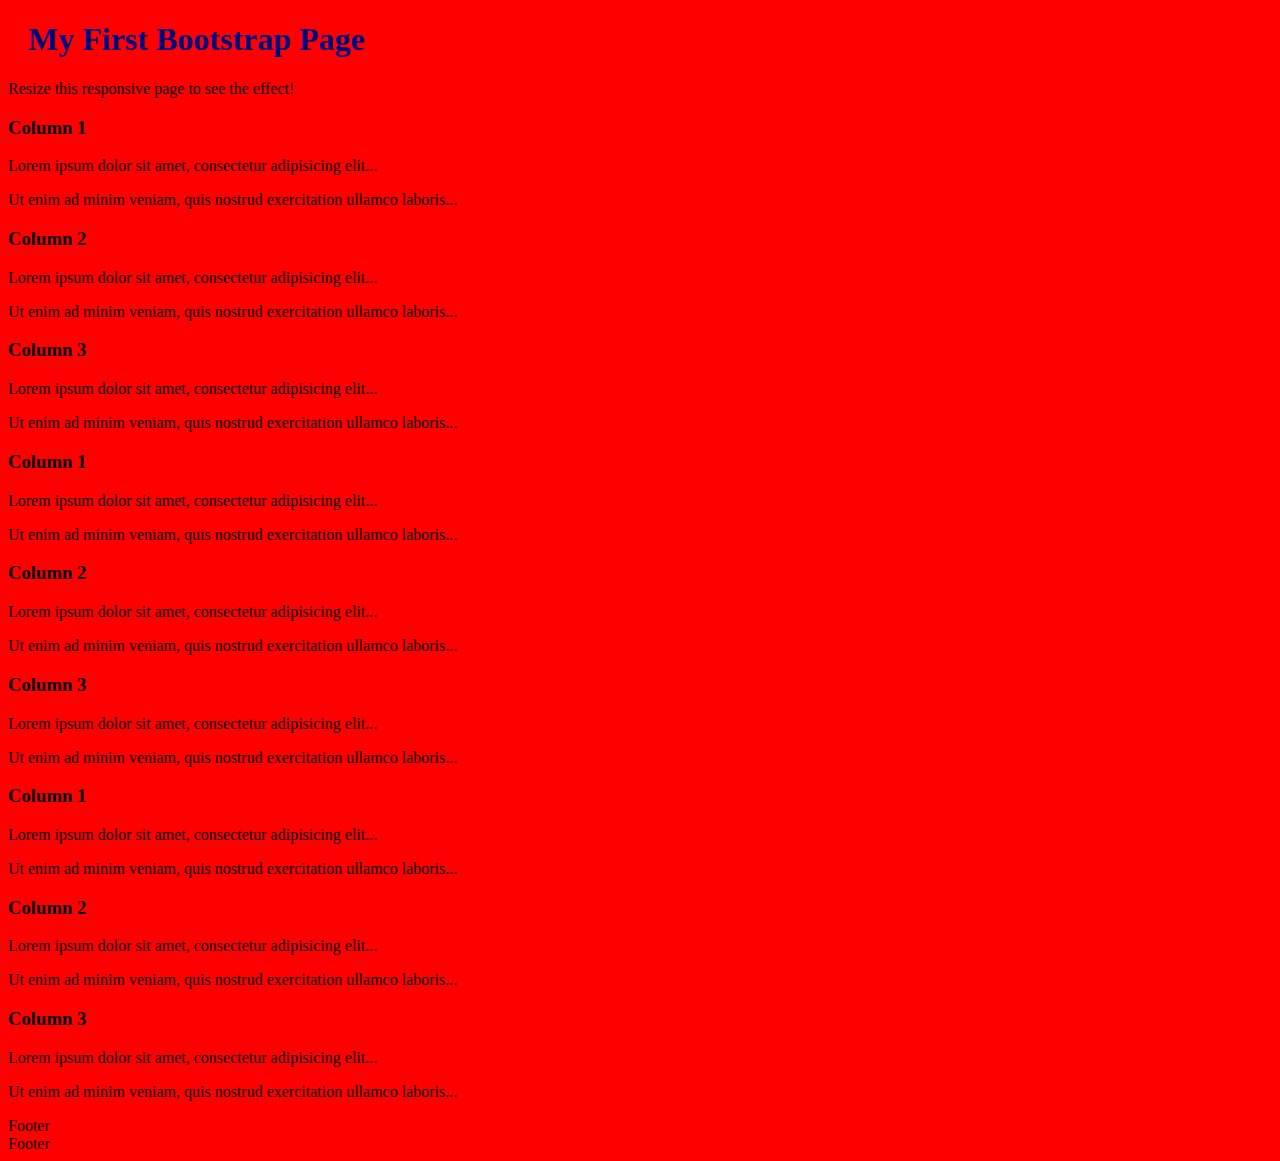
<file: index.html>
<!DOCTYPE html>
<html lang="en">

<head>
    <meta charset="UTF-8">
    <meta name="viewport" content="width=device-width, initial-scale=1.0">
    <meta http-equiv="X-UA-Compatible" content="ie=edge">
    <title>Home</title>
    
    
    <link rel="stylesheet" type="text/css" href="css/style.css">
    <link rel="stylesheet" href="https://stackpath.bootstrapcdn.com/bootstrap/4.3.0/css/bootstrap.min.css"
        integrity="sha384-PDle/QlgIONtM1aqA2Qemk5gPOE7wFq8+Em+G/hmo5Iq0CCmYZLv3fVRDJ4MMwEA" crossorigin="anonymous">
    
</head>

<body>

    <div class="jumbotron text-center">
        <h1>My First Bootstrap Page</h1>
        <p>Resize this responsive page to see the effect!</p>
    </div>

    <div class="container">
        <div class="row">
            <div class="col-sm-4">
                <h3>Column 1</h3>
                <p>Lorem ipsum dolor sit amet, consectetur adipisicing elit...</p>
                <p>Ut enim ad minim veniam, quis nostrud exercitation ullamco laboris...</p>
            </div>
            <div class="col-sm-4">
                <h3>Column 2</h3>
                <p>Lorem ipsum dolor sit amet, consectetur adipisicing elit...</p>
                <p>Ut enim ad minim veniam, quis nostrud exercitation ullamco laboris...</p>
            </div>
            <div class="col-sm-4">
                <h3>Column 3</h3>
                <p>Lorem ipsum dolor sit amet, consectetur adipisicing elit...</p>
                <p>Ut enim ad minim veniam, quis nostrud exercitation ullamco laboris...</p>
            </div>
        </div>
    </div>


    <div class="container">
        <div class="row">
            <div class="col-sm-4">
                <h3>Column 1</h3>
                <p>Lorem ipsum dolor sit amet, consectetur adipisicing elit...</p>
                <p>Ut enim ad minim veniam, quis nostrud exercitation ullamco laboris...</p>
            </div>
            <div class="col-sm-4">
                <h3>Column 2</h3>
                <p>Lorem ipsum dolor sit amet, consectetur adipisicing elit...</p>
                <p>Ut enim ad minim veniam, quis nostrud exercitation ullamco laboris...</p>
            </div>
            <div class="col-sm-4">
                <h3>Column 3</h3>
                <p>Lorem ipsum dolor sit amet, consectetur adipisicing elit...</p>
                <p>Ut enim ad minim veniam, quis nostrud exercitation ullamco laboris...</p>
            </div>
        </div>
    </div>


    <div class="container">
        <div class="row">
            <div class="col-sm-4">
                <h3>Column 1</h3>
                <p>Lorem ipsum dolor sit amet, consectetur adipisicing elit...</p>
                <p>Ut enim ad minim veniam, quis nostrud exercitation ullamco laboris...</p>
            </div>
            <div class="col-sm-4">
                <h3>Column 2</h3>
                <p>Lorem ipsum dolor sit amet, consectetur adipisicing elit...</p>
                <p>Ut enim ad minim veniam, quis nostrud exercitation ullamco laboris...</p>
            </div>
            <div class="col-sm-4">
                <h3>Column 3</h3>
                <p>Lorem ipsum dolor sit amet, consectetur adipisicing elit...</p>
                <p>Ut enim ad minim veniam, quis nostrud exercitation ullamco laboris...</p>
            </div>
        </div>
    </div>

    <div class="card-footer text-muted"> Footer </div>

    <footer class="footer mt-auto py-3">
        <div class="container">
            <span class="text-muted">Footer</span>
        </div>
    </footer>

</body>

</html>
</file>
<file: css/style.css>
body 
{
    background-color: linear-gradient(120deg, #a1c4fd 0%, #c2e9fb 100%);
    background-color: red;
}

h1 
{
    color: navy;
    margin-left: 20px;
}

footer 
{ 
    display: block;
}
</file>
